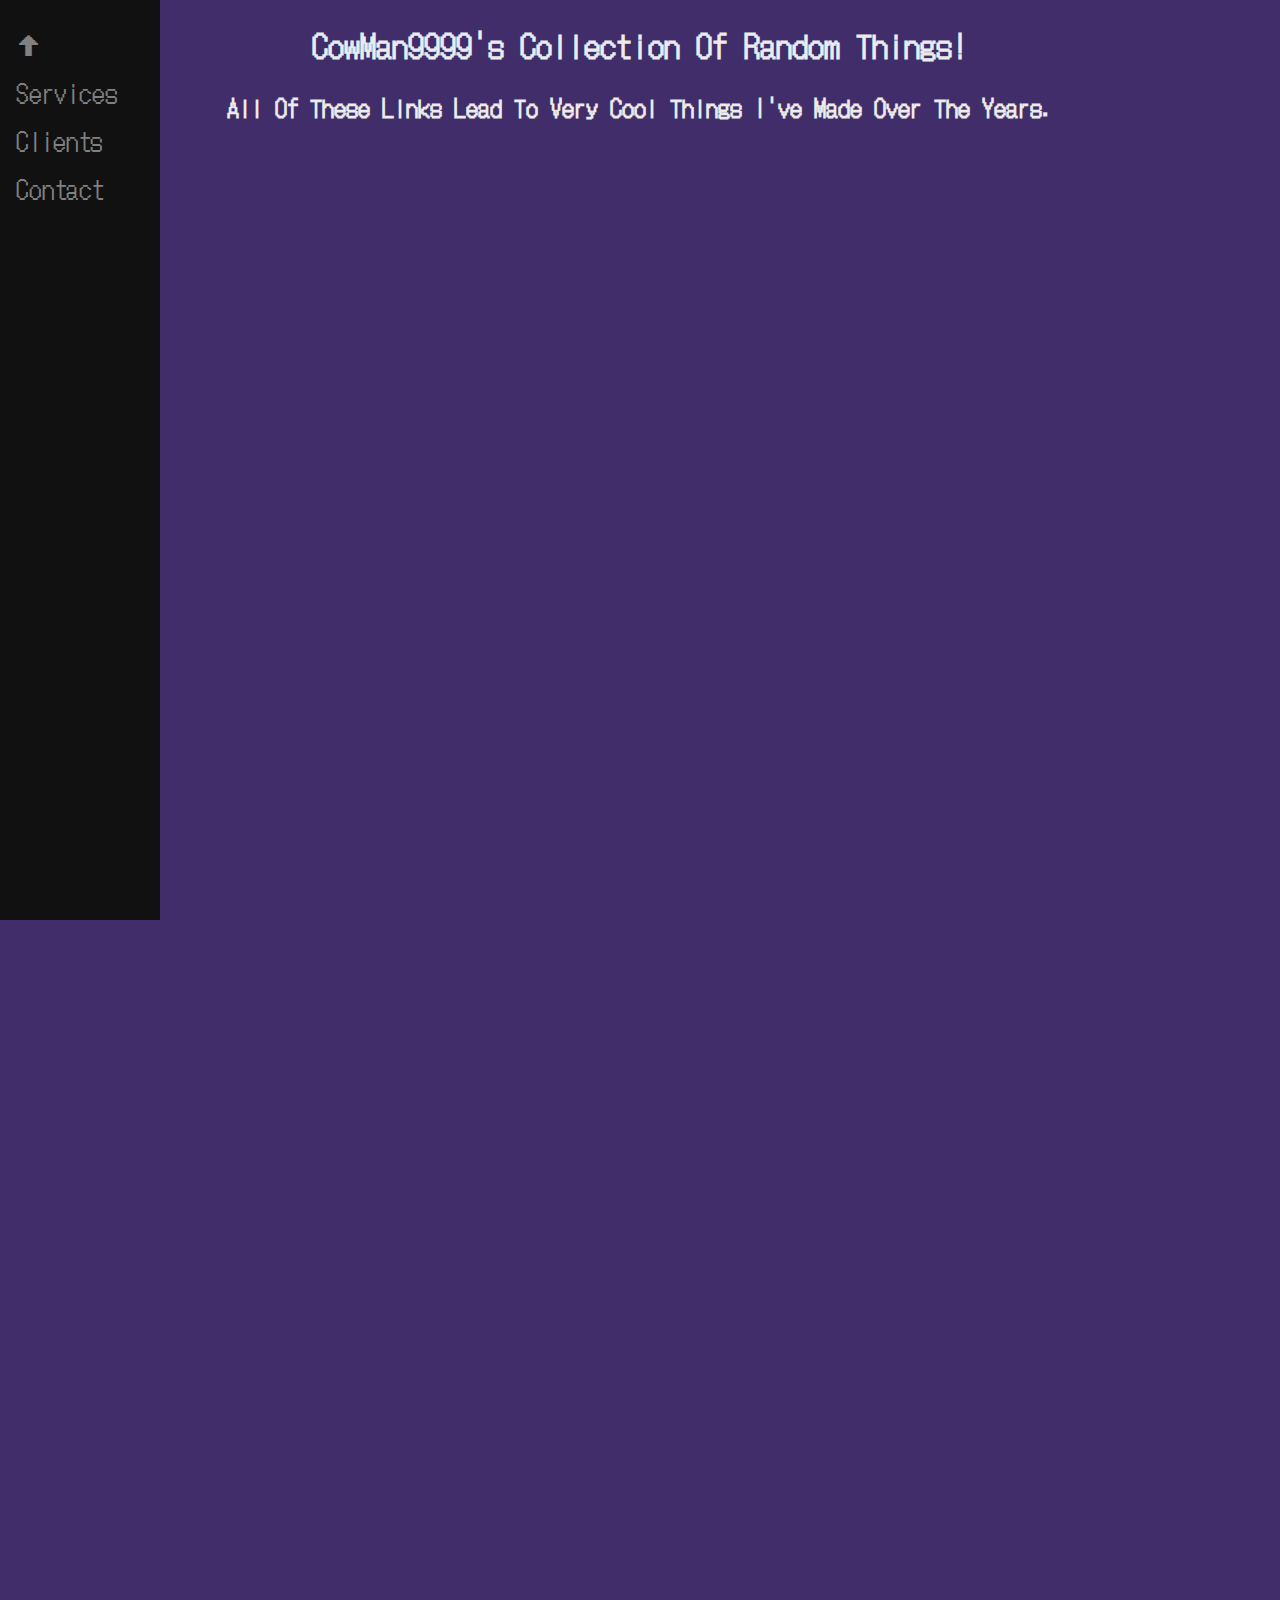
<file: index.html>
<!DOCTYPE html>
<head>
  <title>CowMan9999's Collection</title>
  <link rel="shortcut icon" type="png" href="favicon-32x32.png"/>
  <link rel="stylesheet" href="style.css">
  <link rel="preconnect" href="https://fonts.gstatic.com">
  <link href="https://fonts.googleapis.com/css2?family=DotGothic16&display=swap" rel="stylesheet">
</head>
<body>
  <h1 id="top" id="padding-bottom">CowMan9999's Collection Of Random Things!</h1>
  <h2 style="padding-bottom:9000px"> All Of These Links Lead To Very Cool Things I've Made Over The Years.</h2>
  <div class="sidenav">
    <a href="#top">⬆</a>
    <a href="#">Services</a>
    <a href="#">Clients</a>
    <a href="#">Contact</a>
  </div>
</file>
<file: style.css>
h1 {
  color:#ebebeb;
  text-align:center;
}

h2 {
  color:#ebebeb;
  text-align:center;
}

body {
  background-color:#402d69;
  font-family: 'DotGothic16', sans-serif;
}

.padding-bottom {
  padding-bottom:20px;
}

.sidenav {
  height: 100%;
  width: 160px;
  position: fixed;
  z-index: 1;
  top: 0;
  left: 0;
  background-color: #111;
  overflow-x: hidden;
  padding-top: 20px;
}


.sidenav a {
  padding: 6px 8px 6px 16px;
  text-decoration: none;
  font-size: 25px;
  color: #818181;
  display: block;
}

.sidenav a:hover {
  font-size: 23px;
  color: red;
}
</file>
